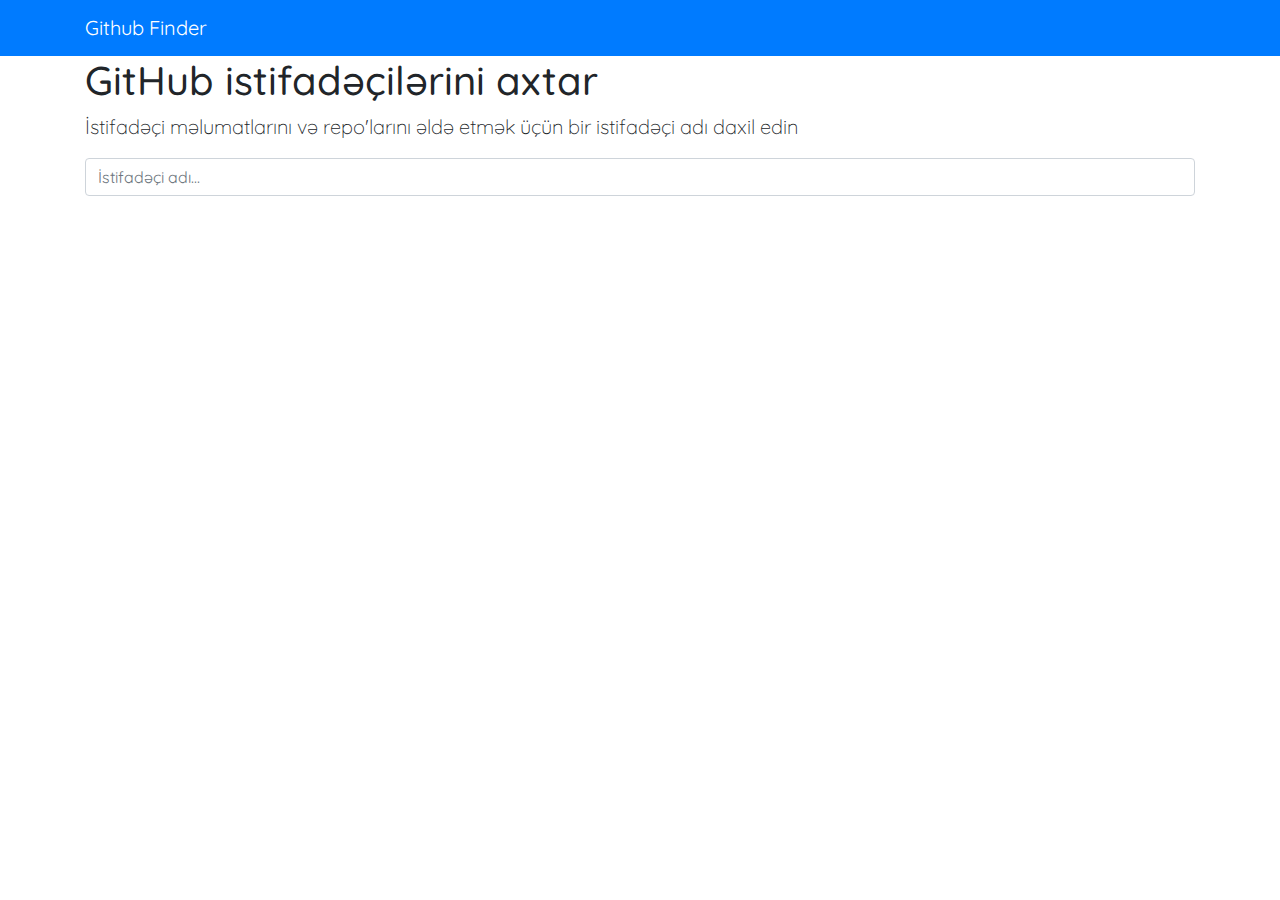
<file: github-finder/index.html>
<!DOCTYPE html>
<html lang="en">

<head>
    <meta charset="UTF-8">
    <meta http-equiv="X-UA-Compatible" content="IE=edge">
    <meta name="viewport" content="width=device-width, initial-scale=1.0">
    <link rel="stylesheet" href="https://stackpath.bootstrapcdn.com/bootstrap/4.3.1/css/bootstrap.min.css"
        integrity="sha384-ggOyR0iXCbMQv3Xipma34MD+dH/1fQ784/j6cY/iJTQUOhcWr7x9JvoRxT2MZw1T" crossorigin="anonymous">
    <link rel="stylesheet" href="style.css">
    <title>Github user finder</title>
</head>

<body>
    <nav class="navbar navbar-expand-lg navbar-dark bg-primary">
        <div class="container">
            <div class="navbar-header">
                
                <a class="navbar-brand" href="#">Github Finder</a>
            </div>
            <div id="navbar" class="collapse navbar-collapse">
                <ul class="nav navbar-nav">

                </ul>
            </div>
            <!--/.nav-collapse -->
        </div>
    </nav>

    <div class="container">

        <div class="searchContainer">
            <h1>GitHub istifadəçilərini axtar</h1>
            <p class="lead">İstifadəçi məlumatlarını və repo'larını əldə etmək üçün bir istifadəçi adı daxil edin</p>
            <input type="text" id="searchUser" class="form-control" placeholder="İstifadəçi adı...">
        </div>
        <br>
        <div id="profile"></div>

    </div>
    <script src="https://cdnjs.cloudflare.com/ajax/libs/jquery/3.6.0/jquery.min.js"
        integrity="sha512-894YE6QWD5I59HgZOGReFYm4dnWc1Qt5NtvYSaNcOP+u1T9qYdvdihz0PPSiiqn/+/3e7Jo4EaG7TubfWGUrMQ=="
        crossorigin="anonymous" referrerpolicy="no-referrer"></script>
    <script src="https://cdnjs.cloudflare.com/ajax/libs/popper.js/2.9.2/umd/popper.min.js"
        integrity="sha512-2rNj2KJ+D8s1ceNasTIex6z4HWyOnEYLVC3FigGOmyQCZc2eBXKgOxQmo3oKLHyfcj53uz4QMsRCWNbLd32Q1g=="
        crossorigin="anonymous" referrerpolicy="no-referrer"></script>
    <script src="https://cdn.jsdelivr.net/npm/bootstrap@5.1.0/dist/js/bootstrap.min.js"></script>
    <script src="script.js"></script>
</body>

</html>
</file>
<file: github-finder/style.css>
@import url("https://fonts.googleapis.com/css2?family=Quicksand&display=swap");

body{
    font-family: 'Quicksand', sans-serif !important;
}

.avatar {
  width: 100%;
}

.profile {
  margin-top: 10px;
}
</file>
